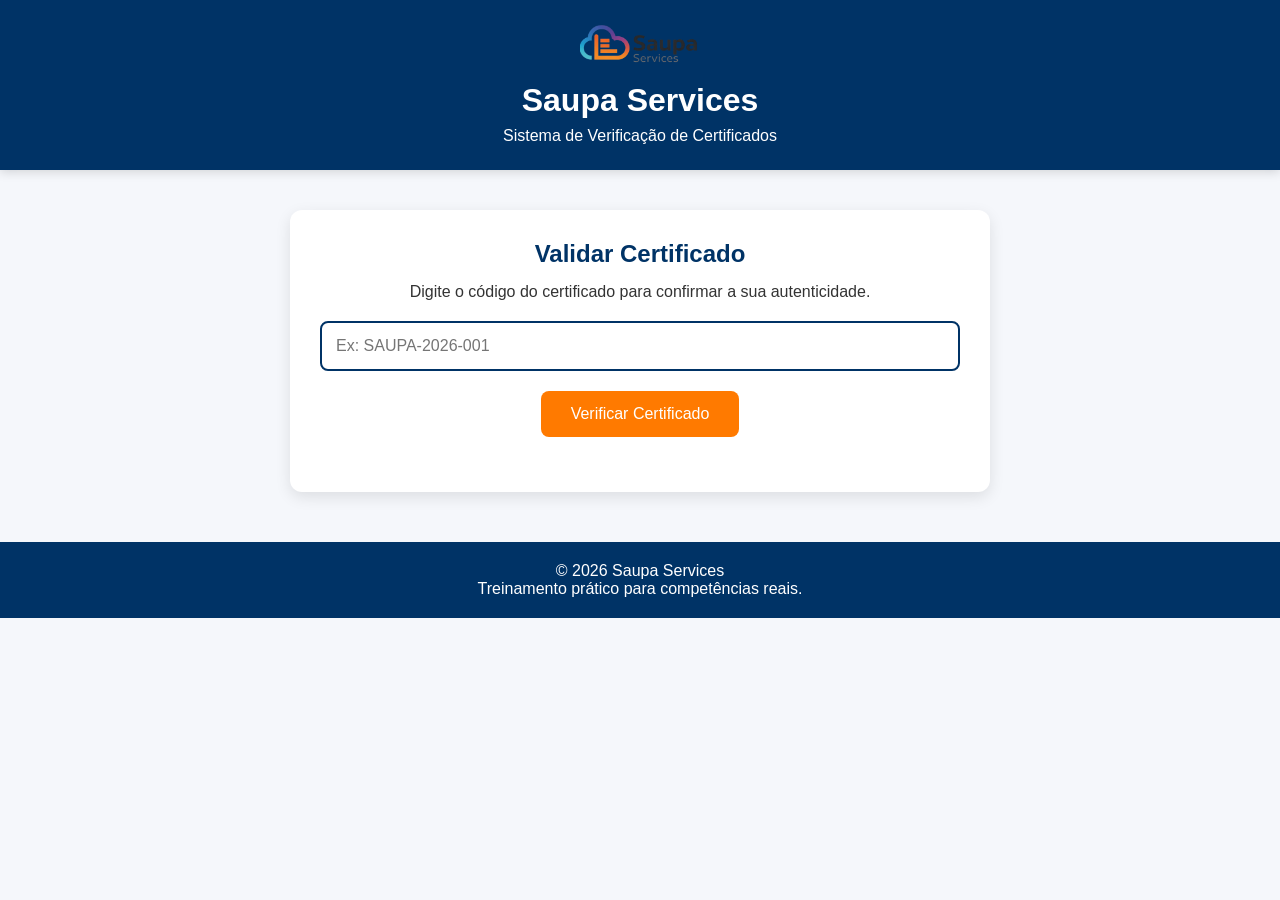
<file: index.html>
<!DOCTYPE html>
<html lang="pt">

<head>
    <meta charset="UTF-8">
    <meta name="viewport" content="width=device-width, initial-scale=1.0">
    <title>Saupa Services | Verificação de Certificados</title>

    <link rel="stylesheet" href="css/style.css">
</head>

<body>

<header>

    <img src="logo.png" alt="Logo Saupa Services">

    <h1>Saupa Services</h1>

    <p>Sistema de Verificação de Certificados</p>

</header>


<section class="container">

    <h2>Validar Certificado</h2>

    <p>
        Digite o código do certificado para confirmar a sua autenticidade.
    </p>

    <input 
        type="text" 
        id="codigoCertificado" 
        placeholder="Ex: SAUPA-2026-001"
    >

    <button onclick="verificarCertificado()">
        Verificar Certificado
    </button>


    <div id="resultado"></div>

</section>


<footer>

    <p>© 2026 Saupa Services</p>

    <p>Treinamento prático para competências reais.</p>

</footer>


<script src="js/script.js"></script>

</body>

</html>
</file>
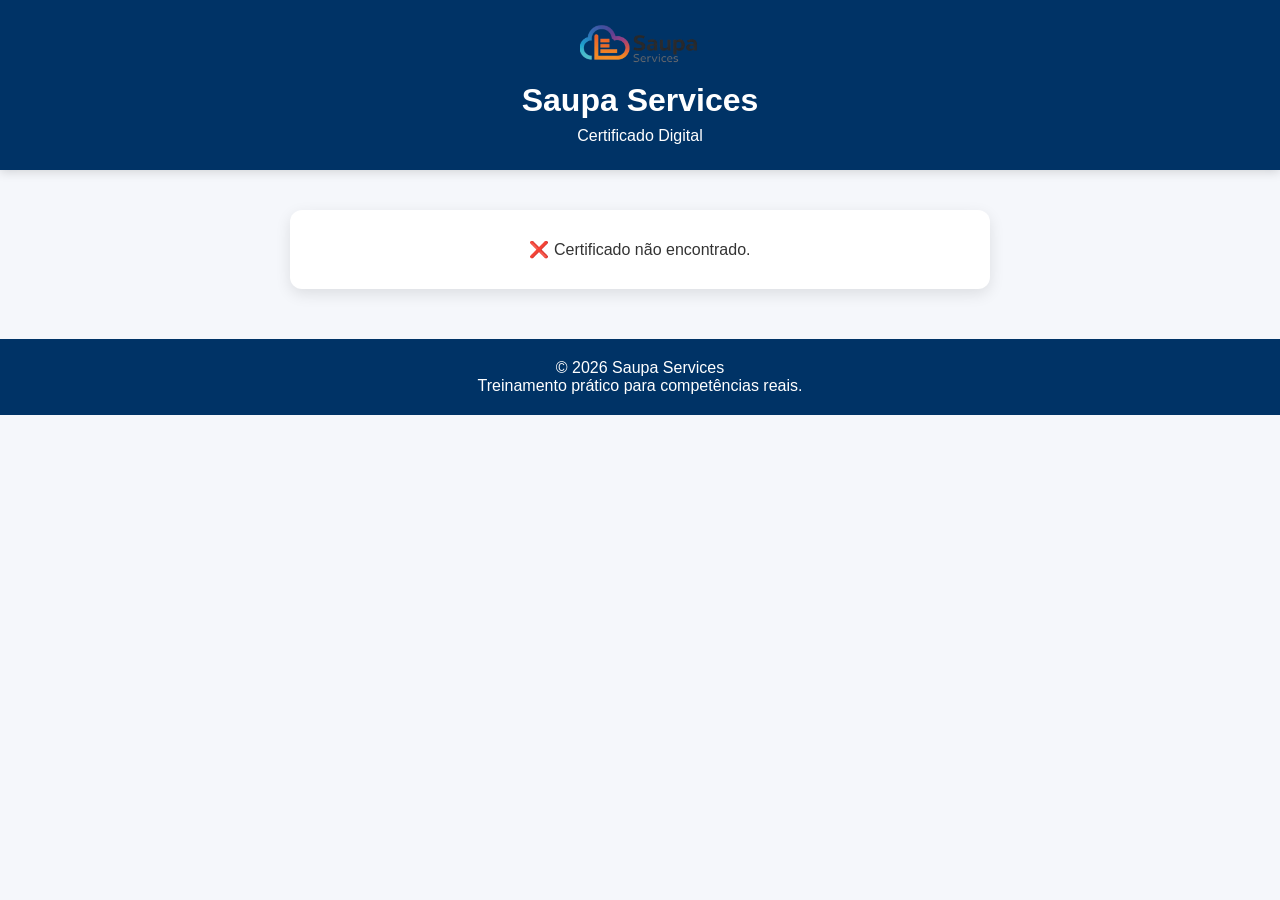
<file: certificado.html>
<!DOCTYPE html>
<html lang="pt">

<head>

    <meta charset="UTF-8">
    <meta name="viewport" content="width=device-width, initial-scale=1.0">

    <title>Certificado | Saupa Services</title>

    <link rel="stylesheet" href="css/style.css">

</head>


<body>

<header>

    <img src="logo.png" alt="Logo Saupa Services">

    <h1>Saupa Services</h1>

    <p>Certificado Digital</p>

</header>



    <section class="container">

    <div id="certificado"></div>

</section>


<footer>

    <p>© 2026 Saupa Services</p>

    <p>Treinamento prático para competências reais.</p>

</footer>

    <script src="js/certificado.js"></script>

</body>

</html>
</file>
<file: css/style.css>
/* ===========================
   SAUPA SERVICES
   Sistema de Verificação de Certificados
=========================== */

*{
    margin:0;
    padding:0;
    box-sizing:border-box;
}

body{
    font-family:Arial, Helvetica, sans-serif;
    background:#f5f7fb;
    color:#333;
}

/* Cabeçalho */
header{
    background:#003366;
    color:#fff;
    padding:25px;
    text-align:center;
    box-shadow:0 2px 10px rgba(0,0,0,.15);
}

header h1{
    font-size:32px;
}

header p{
    margin-top:8px;
    font-size:16px;
}

/* Conteúdo */
.container{
    max-width:700px;
    margin:40px auto;
    background:#fff;
    padding:30px;
    border-radius:12px;
    box-shadow:0 5px 15px rgba(0,0,0,.1);
    text-align:center;
}

.container h2{
    color:#003366;
    margin-bottom:15px;
}

.container p{
    margin-bottom:20px;
}

/* Campo de pesquisa */
input{
    width:100%;
    padding:14px;
    border:2px solid #003366;
    border-radius:8px;
    font-size:16px;
    margin-bottom:20px;
}

/* Botão */
button{
    background:#ff7a00;
    color:#fff;
    border:none;
    padding:14px 30px;
    font-size:16px;
    border-radius:8px;
    cursor:pointer;
    transition:.3s;
}

button:hover{
    background:#e66d00;
}

/* Área de resultado */
#resultado{
    margin-top:25px;
    font-weight:bold;
    font-size:18px;
}

/* Rodapé */
footer{
    margin-top:50px;
    background:#003366;
    color:#fff;
    text-align:center;
    padding:20px;
}

footer a{
    color:#ff7a00;
    text-decoration:none;
}

/* Responsivo */
@media(max-width:768px){
    .container{
        width:92%;
        padding:20px;
    }

    header h1{
        font-size:26px;
    }
}

/* Cartão de certificado validado */

.certificado{
    margin-top:30px;
    padding:25px;
    background:#ffffff;
    border:3px solid #003366;
    border-radius:15px;
    box-shadow:0 5px 20px rgba(0,0,0,0.15);
    text-align:left;
}

.certificado h3{
    text-align:center;
    color:#008000;
    font-size:24px;
    margin-bottom:20px;
}

.certificado p{
    margin:10px 0;
    font-size:16px;
}

.certificado strong{
    color:#003366;
}

.selo{
    text-align:center;
    margin-top:20px;
    font-size:18px;
    color:#ff7a00;
    font-weight:bold;
}

/* Logótipo da Saupa Services */

header img{
    width:120px;
    height:auto;
    margin-bottom:15px;
    border-radius:10px;
}
</file>
